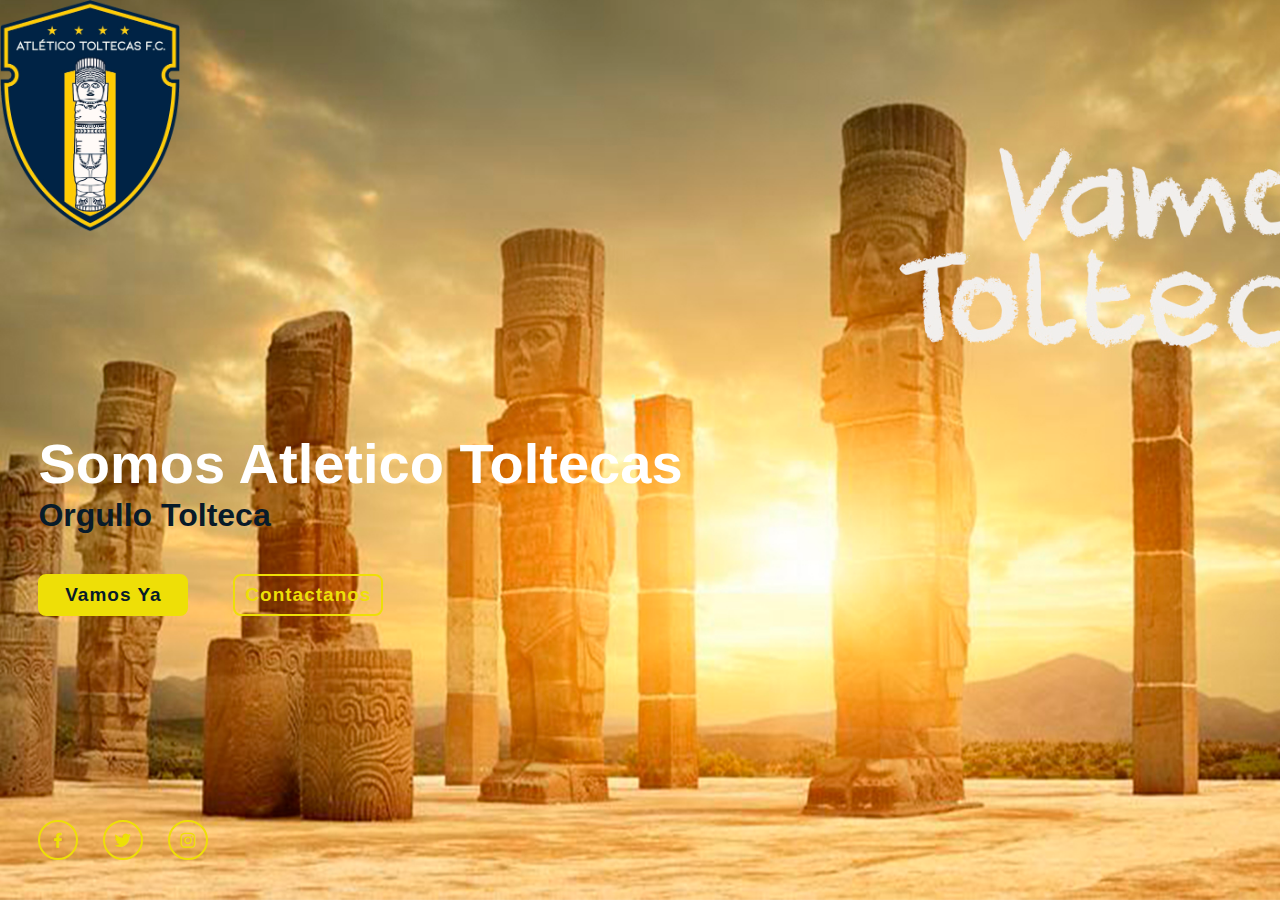
<file: index.html>
<!DOCTYPE html>
<html lang="en">
<head>
    <meta charset="UTF-8">
    <meta https-equiv="X-UA-Compatible" content="IE=edge">
    <meta name="viewport" content="width=device-width, initial-scale=1.0">
    <title>Atletico Toltecas FC</title>
    <link rel="stylesheet" href="/css/index.css">
    <link href='https://unpkg.com/boxicons@2.1.4/css/boxicons.min.css' rel='stylesheet'>

</head>
<body>
    <header class="header">
    
    </header>
<section class="home">
    <div class="container-header">

        <img class="logotol" src="img/logotol.png"  alt"">
    
    <div class="home-content">
        <br><br><br>
        <h1>Somos Atletico Toltecas</h1>
        <h3>Orgullo Tolteca</h3>
        <p></p>
        <div class="btn-box">
            <a href="/principal.html">Vamos Ya</a>
            <a href="/formulario.html">Contactanos</a>

        </div>
    </div>
    <div class="home-sci">
        <a href="https://www.facebook.com/AtleticoToltecasFC"><i class='bx bxl-facebook'></i></a>
        <a href="https://twitter.com/AtleticoTolteca"><i class='bx bxl-twitter'></i></a>
        <a href="https://www.instagram.com/atletico_toltecas/"><i class='bx bxl-instagram'></i></a>

    </div>

    <span class="home-imgHover"></span>
</section>

</body>
</html>
</file>
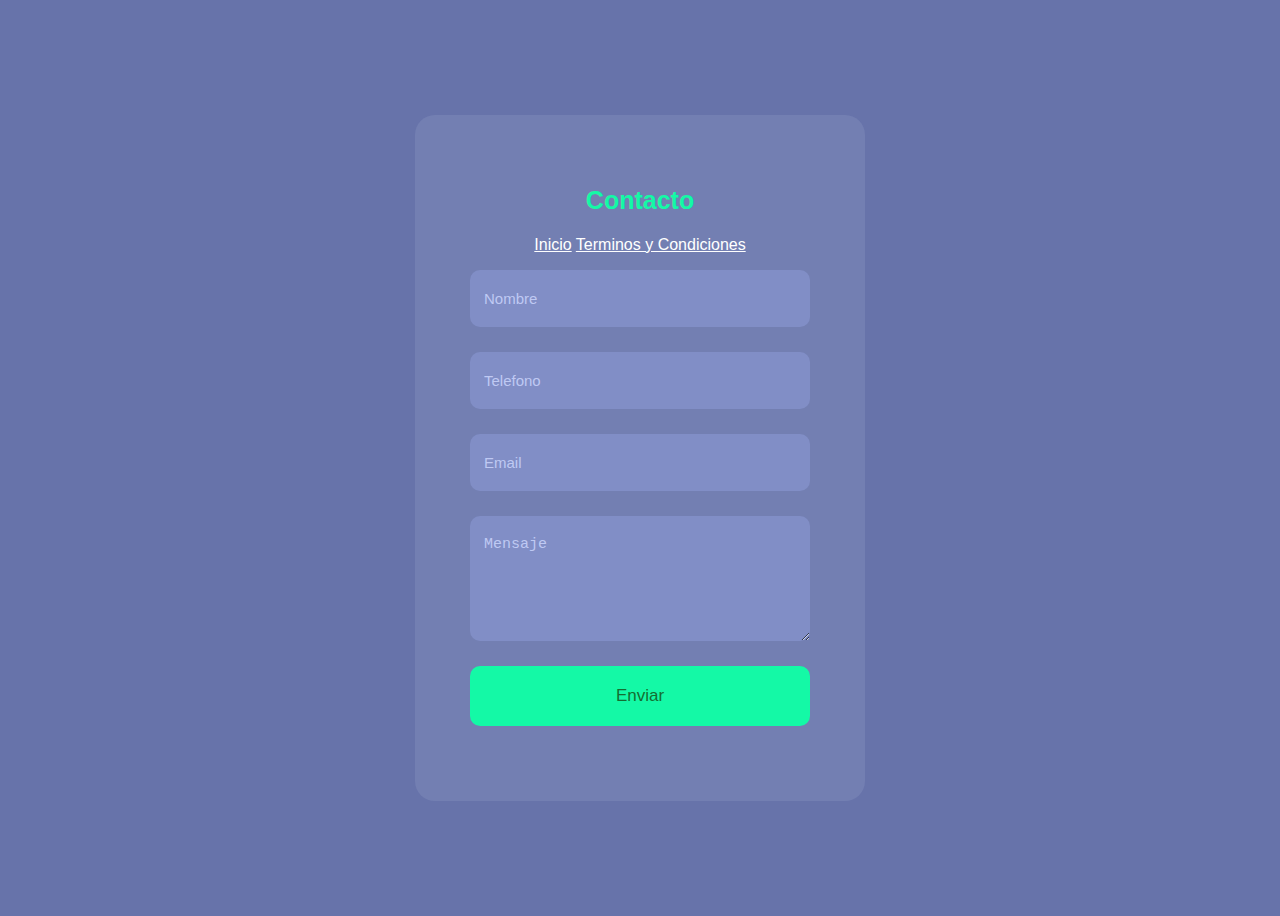
<file: formulario.html>
<!DOCTYPE html>
<html lang="es">

<head>
    <meta charset="UTF-8">
    <meta name="viewport" content="width=device-width, initial-scale=1.0">
    <meta https-equiv="X-UA-Compatible" content="ie=edge">
    <title>Contacto Toltecas FC</title>
    <link rel="shortcut icon" href="img/alexcgdesign.png" type="image/x-icon">
    <link rel="stylesheet" href="css/formulario.css">
    <link href="https://fonts.googleapis.com/css?family=Open+Sans:300,400,700,800&display=swap" rel="stylesheet"> 
</head>

<body>
    <form action="https://formsubmit.co/contacto@atleticotoltecasfc.com.mx" method="POST" autocomplete="off">
        <h2>Contacto</h2>
        <div class="txt">
            <a href="/index.html">Inicio</a>
            <a href="#">Terminos y Condiciones</a>
            <p></p>
        </div>
        <div class="input-group">
        <input type="text" name="name" placeholder="Nombre"> 
        <input type="tel" name="phone" placeholder="Telefono">
        <input type="email" name="email" placeholder="Email">
        <textarea name="message"  cols="30" rows="5" placeholder="Mensaje"></textarea>
        <input class="btn" type="submit" value="Enviar">
        
        <input type="hidden" name="_next" value="https://127.0.0.1:5500/formulario.html#">
        <input type="hidden" name="_captcha" value="false">
        </div>
    </form>
    
</body>
</html>
</file>
<file: css/index.css>
@import url('https://fonts.googleapis.com/css2?family=Poppins:wght@300;400;500;600:700;800;900display=swap');

*{
    margin:0;
    padding: 0;
    box-sizing: border-box;
    font-family:Arial, Helvetica, sans-serif;
    
}

body{
    
    color: #ededed00;
}

.header{
    position: fixed;
    top: 0;
    left: 0;
    width: 100%;
    padding: 20px 10%;
    background: transparent;
    display: flex;
    justify-content: space-between;
    align-items: center;
    z-index: 100;
}

.logo {
    font-size: 25px;
    color:#ededed;
    text-decoration: none;
    font-weight: 600;
}

.logotol {
    left: 0;
    top: 0;
    width: 180px;
    position: absolute;
}

.navbar a{
    font-size: 18px;
    color:#ededed;
    text-decoration: none;
    font-weight: 500;
    margin-left: 35px;
    transition: .3s;
}

.navbar a:hover,
.navbar a.active {
    color:#eedf07;
}

.home{
    height: 100vh;
    background: url(/img/portadacover.jpg) no-repeat;
    background-size: cover;
    background-position: center;
    display: flex;
    align-items: center;
    padding: 0 3%;
}

.home-content {
    max-width: 800px;
    
}

.home-content h1{
    color:#fff;
    margin-top: 100px;
    font-size: 56px;
    font-weight: 700;
    line-height: 1.2 ;

}

.home-content h3{
    font-size: 32px;
    font-weight: 700;
    color:#081b29;
}
.home-content h4{
    font-size: 32px;
    font-weight: 700;
    color:#0b7c11;
}

.home-content p {
    font-size: 16px;
    margin: 10px 0 40px;

}

.home-content .btn-box{
    padding-bottom: 8px;
    display: flex;
    justify-content: space-between;
    width: 345px;
    height: 50px;
   
}

.btn-box a {
    position: relative;
    display: inline-flex;
    justify-content: center;
    align-items: center;
    width: 150px;
    height: 100%;
    background: #eedf07;
    border:2px solid #eedf07;
    border-radius: 8px;
    font-size: 19px;
    color: #081b29;
    text-decoration: none;
    font-weight: 600;
    letter-spacing: 1px;
    z-index: 1;
    overflow: hidden;
    transition: .5s;
}

.btn-box a:hover{
    color: #eedf07;
}

.btn-box a:nth-child(2) {
    background: transparent;
    color: #eedf07;
}

.btn-box a:nth-child(2):hover {
    color: #081b29;
}

.btn-box a:nth-child(2)::before {
    background: #eedf07;
} 


.btn-box a::before {
    content: '';
    position: absolute;
    top: 0;
    left: 0;
    width: 0%;
    height: 100%;
    background:#081b29;
    z-index: -1;
    transition: .5s;
}

.btn-box a:hover::before {
    width: 100%;
} 

.home-sci {
    padding-top: px;
    position: absolute;
    bottom: 40px;
    width: 170px;
    display: flex;
    justify-content: space-between;

}

.home-sci a {
    padding-top: ;
    position: relative;
    display: inline-flex;
    justify-content: center;
    align-items: center;
    width: 40px;
    height: 40px;
    background: transparent;
    border: 2px solid #eedf07;
    border-radius: 50%;
    font-size: 20px;
    color: #eedf07;
    text-decoration: none;
    z-index: 1;
    overflow: hidden;
    transition: .5s;
}

.home-sci a:hover {
    color: #081b29;
}

.home-sci a::before {
    content: '';
    position: absolute;
    top: 0;
    left: 0;
    width: 0%;
    height: 100%;
    background:#eedf07;
    z-index: -1;
    transition: .5s;
}

.home-sci a:hover::before {
    width: 100%;
}
</file>
<file: css/formulario.css>
body{
    font-family: Arial, Helvetica, sans-serif;
    min-height: 100vh;
    display: flex;
    align-items: center;
    justify-content: center;
    background-color: #6773aa;
}

form{
    padding: 50px 55px;
    box-shadow: 0 0 20 px rgba(0,0,0,0.2);
    border-radius: 20px;
    text-align: center;
    width: 340px;
    background-color: #737fb2;
}

form h2{
    color: #14f9a6;
    font-size: 25px;
}

.form-txt{
    display: flex;
    justify-content: space-between;
}

.txt a {
    color: #fff;


}

.txt a:hover{
    color:#14f9a6;
}
.input-group {
    display:flex;
    flex-direction: column;
}
input , textarea{
    background-color: #818ec6 ;
    padding: 20px 14px;
    margin-bottom: 25px;
    border: 0;
    border-radius: 10px;
    font-size: 15px;
    color: #fff;
}

::placeholder{
    color:#bfc9f3;
    font-size: 15px;
}

:focus{
    outline: 1px solid #14f9a6;
}
.btn {
    background-color: #14f9a6;
    color: #146d31;
    font-size: 17px;
    cursor: pointer;
}
.btn.hover {
    background-color: #14ea9b;

}
@media(max-width:991px){
    body {
        padding: 30px;

    }
    form {
        width: 100%;
    }
}
</file>
